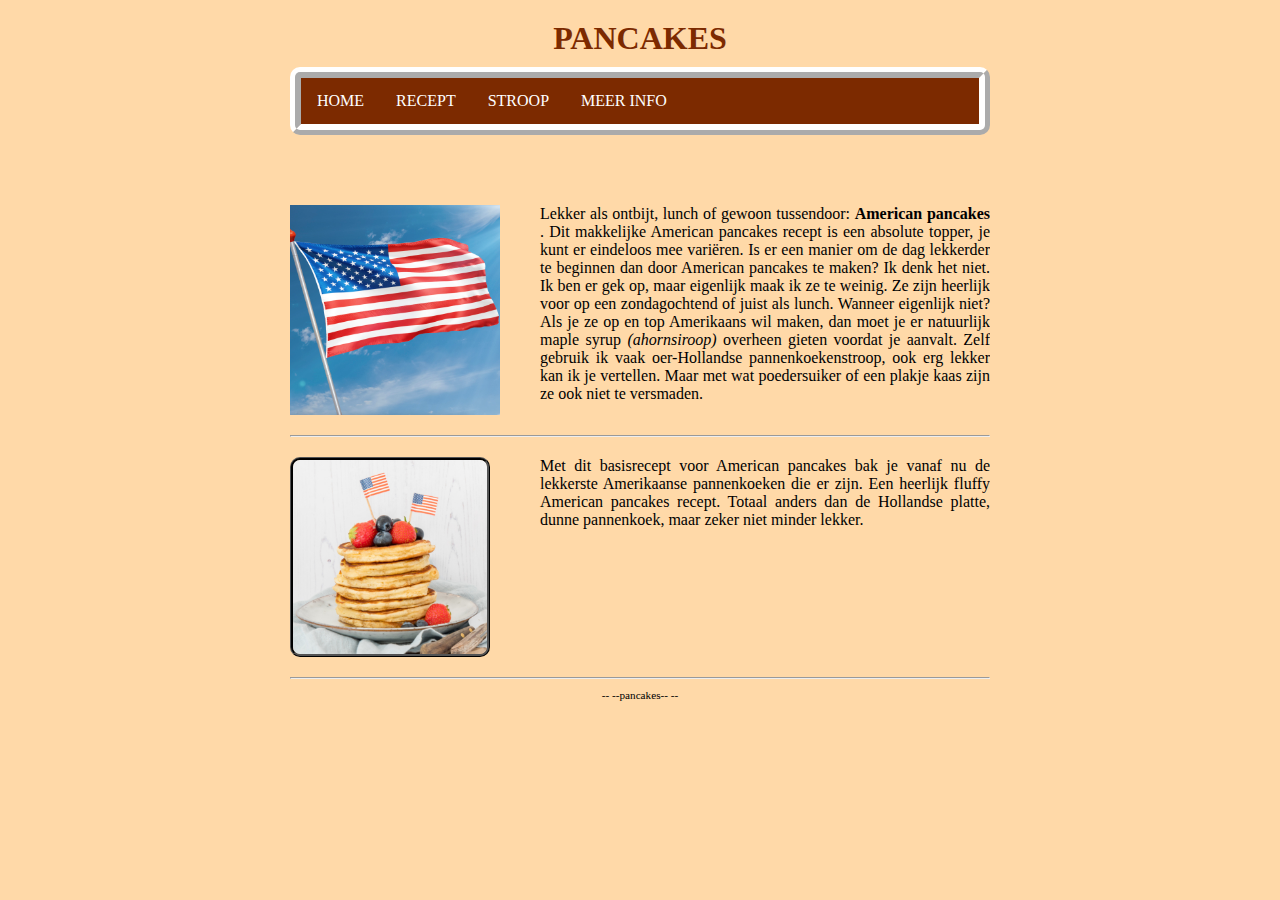
<file: index.html>
<!DOCTYPE html>

<html lang="nl">

  

<head>
  <link rel="stylesheet" href="style.css" />
  <title>Dit is een eenvoudige website</title>
  <meta charset="UTF-8" />
</head>

<body>
  <div class="page">

    <header>
      <h1 id="hoofdtitel" class="belangrijk">PANCAKES</h1>
    </header>

    <nav>
      <ul>
        <li><a href="index.html">HOME</a></li>
        <li><a href="overmij.html">RECEPT</a></li>
        <li><a href="info.html">STROOP</a></Li>
        <li><a href="index2.html">MEER INFO</a></li>
      </ul>
    </nav>

    <main>
      
      <pre>



      </pre>
    
      
      <div class="Flag1">
        
        <img class="Flag" src="Verenigde-Staten-vlag-.jpg" alt="flag">
       
        <p class="item-tekst">
          Lekker als ontbijt, lunch of gewoon tussendoor: <strong>American pancakes</strong> . Dit makkelijke American pancakes recept is een absolute topper, je kunt er eindeloos mee variëren. Is er een manier om de dag lekkerder te beginnen dan door American pancakes te maken? Ik denk het niet. Ik ben er gek op, maar eigenlijk maak ik ze te weinig. Ze zijn heerlijk voor op een zondagochtend of juist als lunch. Wanneer eigenlijk niet? Als je ze op en top Amerikaans wil maken, dan moet je er natuurlijk maple syrup <em>(ahornsiroop)</em> overheen gieten voordat je aanvalt. Zelf gebruik ik vaak oer-Hollandse pannenkoekenstroop, ook erg lekker kan ik je vertellen. Maar met wat poedersuiker of een plakje kaas zijn ze ook niet te versmaden.</p>

        
      </div>

      <footer>
        <hr />

      </footer>
      
        <div class="Flag1">
          
          <img class="pancake" src="American-pancakes-bakken-300x300.jpg" alt="pancake">

         
      <p class="item-tekst">Met dit basisrecept voor American pancakes bak je vanaf nu de lekkerste Amerikaanse pannenkoeken die er zijn. Een heerlijk fluffy American pancakes recept. Totaal anders dan de Hollandse platte, dunne pannenkoek, maar zeker niet minder lekker.</p>



     

        
    

    </div>
        

    </main>

    <footer>
      <hr />
      <p class="smalltext">-- --pancakes-- --</p>
    </footer>

  </div>
</body>

</html>
</file>
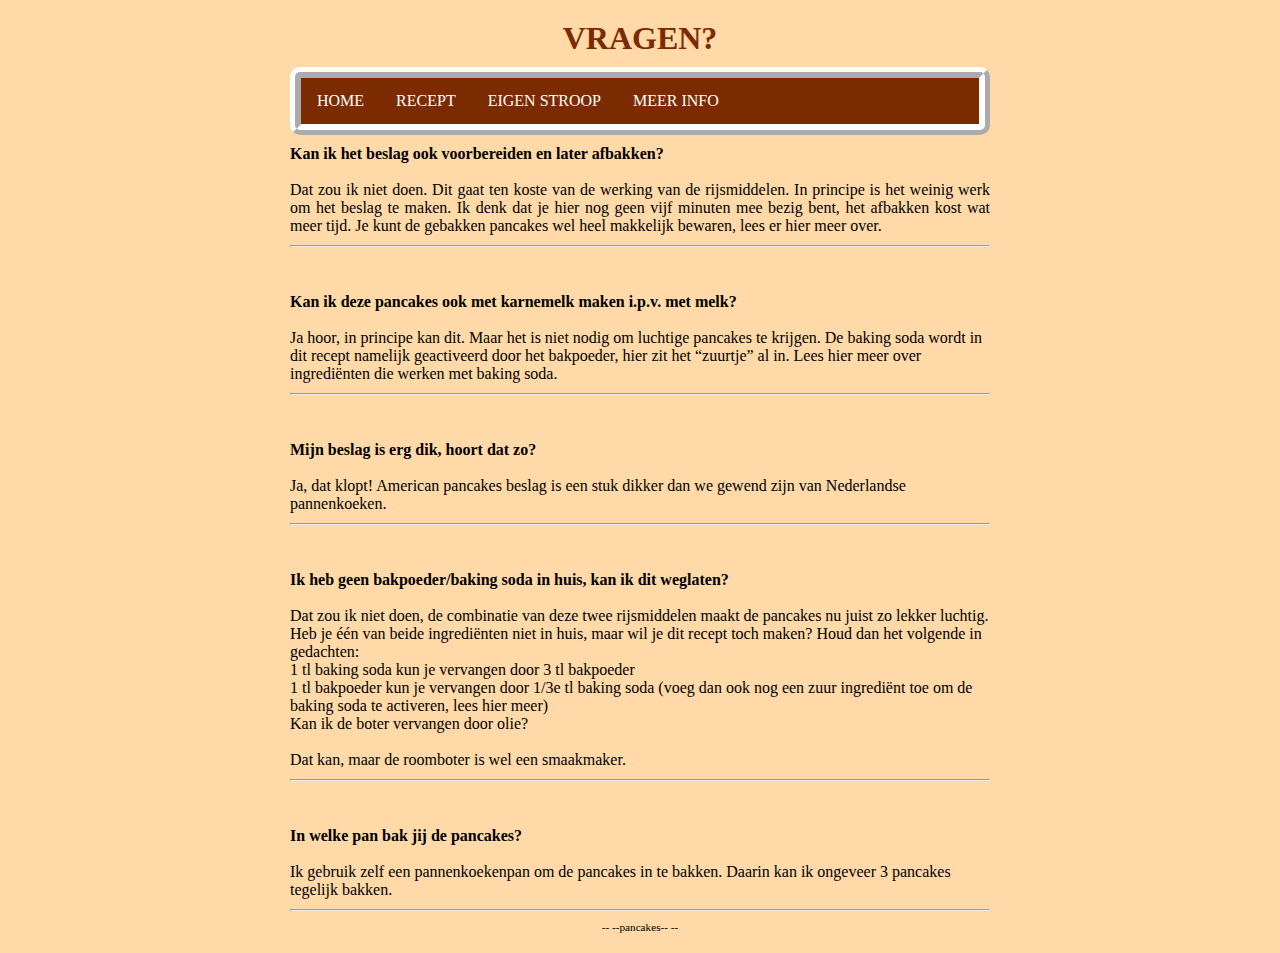
<file: index2.html>
<!DOCTYPE html>

<html lang="nl">

<head>
  <link rel="stylesheet" href="style.css" />
  <title>Dit is een eenvoudige website</title>
  <meta charset="UTF-8" />
</head>

<body>
  <div class="page">

    <header>
      <h1 id="hoofdtitel" class="belangrijk">VRAGEN?</h1>
    </header>

     <nav>
      <ul>
       <li><a href="index.html">HOME</a></li>
        <li><a href="overmij.html">RECEPT</a></li>
        <li><a href="info.html">EIGEN STROOP</a></Li>
        <li><a href="index2.html">MEER INFO</a></li>
      </ul>
    </nav>
<p>

 <strong> Kan ik het beslag ook voorbereiden en later afbakken?</strong><br></br>

Dat zou ik niet doen. Dit gaat ten koste van de werking van de rijsmiddelen. In principe is het weinig werk om het beslag te maken. Ik denk dat je hier nog geen vijf minuten mee bezig bent, het afbakken kost wat meer tijd. Je kunt de gebakken pancakes wel heel makkelijk bewaren, lees er hier meer over.

    <footer>
      <hr />

    </footer>
    
<br></br>
<strong>Kan ik deze pancakes ook met karnemelk maken i.p.v. met melk?</strong><br></br>
Ja hoor, in principe kan dit. Maar het is niet nodig om luchtige pancakes te krijgen. De baking soda wordt in dit recept namelijk geactiveerd door het bakpoeder, hier zit het “zuurtje” al in. Lees hier meer over ingrediënten die werken met baking soda.

    <footer>
      <hr />

    </footer>
    
<br></br>
<strong> Mijn beslag is erg dik, hoort dat zo?</strong><br></br>
Ja, dat klopt! American pancakes beslag is een stuk dikker dan we gewend zijn van Nederlandse pannenkoeken.

    <footer>
      <hr />

    </footer>
    
<br></br>
<strong>Ik heb geen bakpoeder/baking soda in huis, kan ik dit weglaten?</strong><br></br>
Dat zou ik niet doen, de combinatie van deze twee rijsmiddelen maakt de pancakes nu juist zo lekker luchtig. Heb je één van beide ingrediënten niet in huis, maar wil je dit recept toch maken? Houd dan het volgende in gedachten:

<li>1 tl baking soda kun je vervangen door 3 tl bakpoeder</li>
<li>1 tl bakpoeder kun je vervangen door 1/3e tl baking soda (voeg dan ook nog een zuur ingrediënt toe om de baking soda te activeren, lees hier meer)</li>
Kan ik de boter vervangen door olie?<br></br>
Dat kan, maar de roomboter is wel een smaakmaker.

    <footer>
      <hr />

    </footer>
    
<br></br>
<strong>In welke pan bak jij de pancakes?</strong><br></br>
Ik gebruik zelf een pannenkoekenpan om de pancakes in te bakken. Daarin kan ik ongeveer 3 pancakes tegelijk bakken.

    <footer>
      <hr />
 <p class="smalltext">-- --pancakes-- --</p>
    </footer>

  
</p>
  </div>
</body>

</html>
</file>
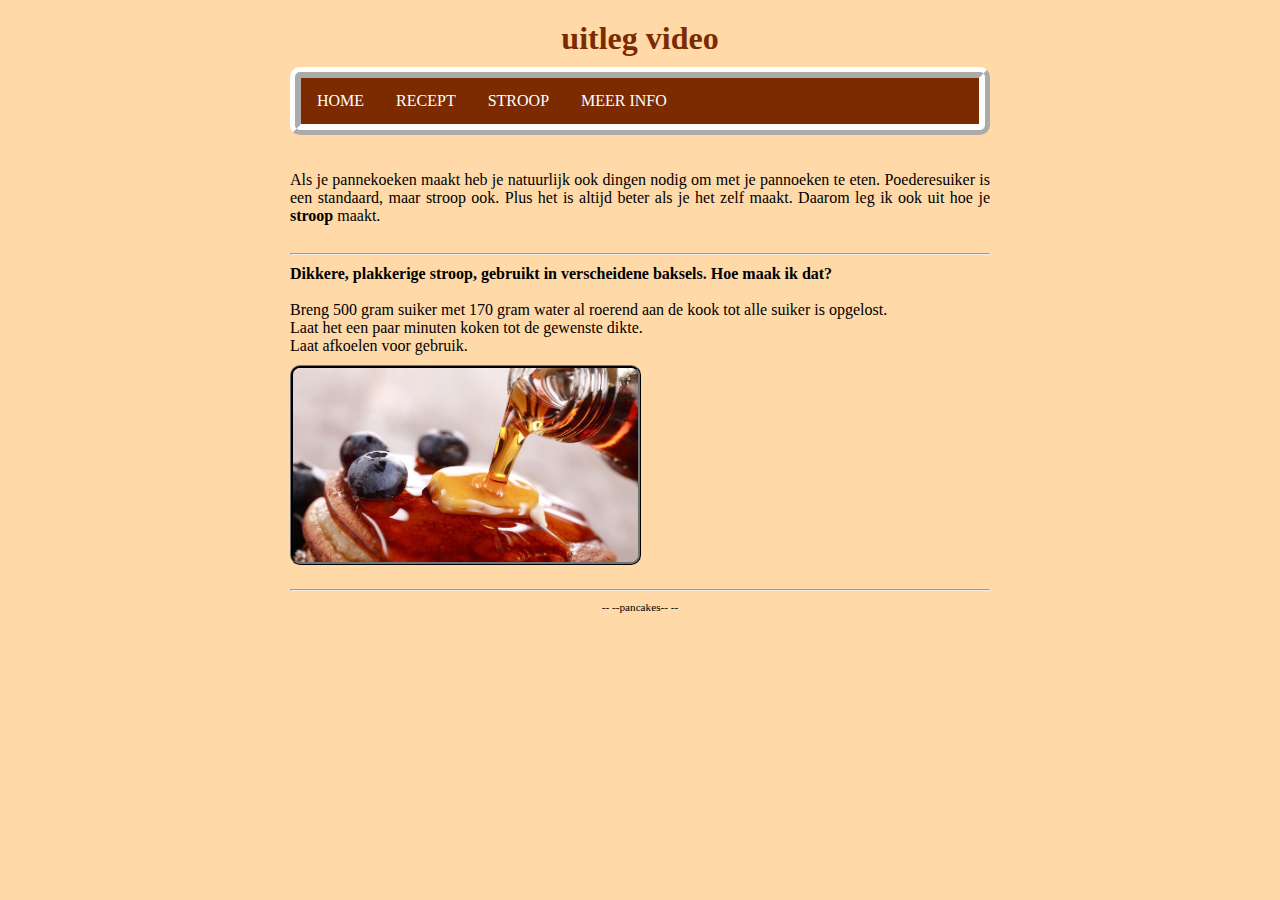
<file: info.html>
<!DOCTYPE html>

<html lang="nl">

<head>
  <link rel="stylesheet" href="style.css" />
  <title>Dit is een eenvoudige website</title>
  <meta charset="UTF-8" />
</head>

<body>
  <div class="page">

    <header>
      <h1>uitleg video</h1>
    </header>

    <nav>
      <ul>
        <li><a href="index.html">HOME</a></li>
        <li><a href="overmij.html">RECEPT</a></li>
        <li><a href="info.html">STROOP</a></li>
        <li><a href="index2.html">MEER INFO</a></li>
      </ul>
    </nav>

    <main>
    
        <!--internal link-->
      <br></br>
         Als je pannekoeken maakt heb je natuurlijk ook dingen nodig om met je pannoeken te eten. Poederesuiker is een standaard, maar stroop ook. Plus het is altijd beter als je het zelf maakt. Daarom leg ik ook uit hoe je <strong>stroop</strong> maakt.
<br></br>

<footer>
        <hr />

      </footer>
      
      
      <strong>Dikkere, plakkerige stroop, gebruikt in verscheidene baksels. Hoe maak ik dat?</strong><br></br>
<li>Breng 500 gram suiker met 170 gram water al roerend aan de kook tot alle suiker is opgelost.</li>
<li>Laat het een paar minuten koken tot de gewenste dikte.</li>
<li>Laat afkoelen voor gebruik.</li>


<img class="stroop" src="nieuw-onderzoek-deze-stroop-vermindert-de-aanmaak-van-rimpels.jpeg" height="200">

      
    </main>

    <footer>
      <hr />
    <p class="smalltext">-- --pancakes-- --</p>
    </footer>

  </div>
</body>

</html>
</file>
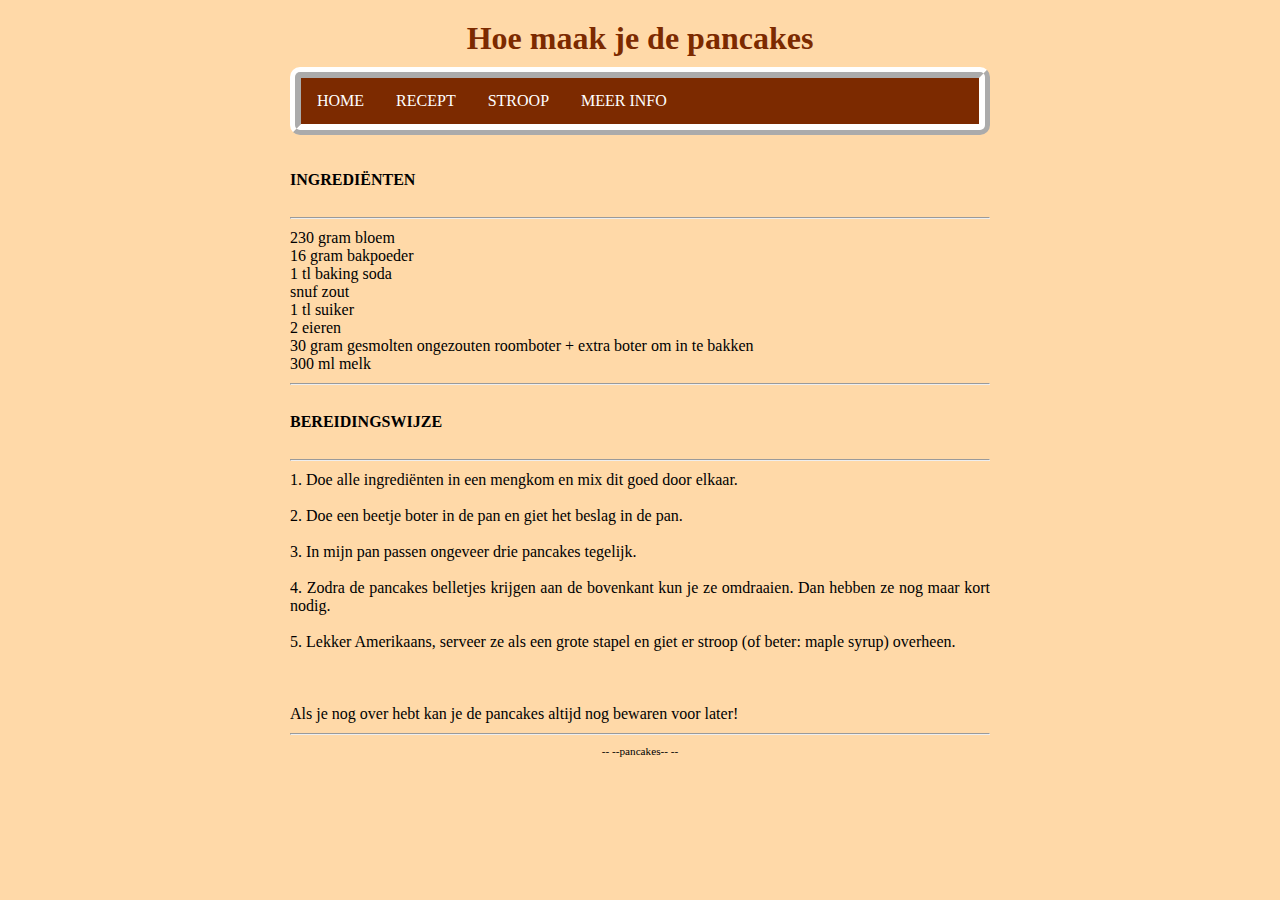
<file: overmij.html>
<!DOCTYPE html>

<html lang="nl">

<head>
  <link rel="stylesheet" href="style.css" />
  <title>Dit is een eenvoudige website</title>
  <meta charset="UTF-8" />
</head>

<body>
  <div class="page">

    <header>
      <h1>Hoe maak je de pancakes</h1>
    </header>

    <nav>
      <ul>
       <li><a href="index.html">HOME</a></li>
        <li><a href="overmij.html">RECEPT</a></li>
        <li><a href="info.html">STROOP</a></Li>
        <li><a href="index2.html">MEER INFO</a></li>
      </ul>
    </nav>

    <main> 
      <br> </br>
      
    <strong>INGREDIËNTEN</strong>
      <br></br>

      <footer>
        <hr />
       
      </footer>
      
<li>230 gram bloem</li>
<li>16 gram bakpoeder</li>
<li>1 tl baking soda</li>
<li>snuf zout</li>
<li>1 tl suiker</li>
  <li>2 eieren</li>
<li>30 gram gesmolten ongezouten roomboter + extra boter om in te bakken</li>
<li>300 ml melk</li>
     

      <footer>
        <hr />

      </footer>

      <Br>
      <strong>BEREIDINGSWIJZE</strong>
      <br></br>
      
      <footer>
        <hr />
        
      </footer>
      
     1. Doe alle ingrediënten in een mengkom en mix dit goed door elkaar. <br></br>
2. Doe een beetje boter in de pan en giet het beslag in de pan. <br></br>
     3. In mijn pan passen ongeveer drie pancakes tegelijk. <br></br>
      4. Zodra de pancakes belletjes krijgen aan de bovenkant kun je ze omdraaien. Dan hebben ze nog maar kort nodig.<br></br>
5. Lekker Amerikaans, serveer ze als een grote stapel en giet er stroop (of beter: maple syrup) overheen.<br></br>
  
      <br></br>
      Als je nog over hebt kan je de pancakes altijd nog bewaren voor later!
      
    </p>

      <footer>
        <hr />
      <p class="smalltext">-- --pancakes-- --</p>
      </footer>

  </div>
</body>

</html>
</file>
<file: style.css>
* {                                        
  box-sizing: border-box;                  
  margin: 0px;                             
}

html, body {                      
  margin: 0px;                    
  background-color: #ffd9a8;    
  color: #000000;               
}  

div {                             
  overflow: hidden;               
}



.page {
  width: 700px;                   
  margin: 10px auto;               (gecentreerd) 
}

header, footer {                  
  margin: 10px 0px;
}

main {                       
  text-align: justify;           
}

h1, h2, h3 {                    
  margin: 10px 0px;
  text-align: center;            
} 

p {
  margin: 10px 0px;
  text-align: justify;            
}

img {
  margin: 10px 0px;
}



.item-plaatje {
  float:left;
  width:300px;
  padding-right: 50px; 
  height: 150%;
}
.item-tekst {
  float:right;
  width: 450px;
}



h1, h2, h3 {
      color: #7c2a00;
}

.smalltext {
    text-align: center;
    font-size: 0.7em;
}

a {
    color: #000000;
    text-decoration: none;
}

a:hover {
    text-decoration: underline;
}


nav ul {
    list-style-type: none;
    margin: auto;
    padding: 0;
    background-color: #7c2a00;
    overflow: hidden;
  border: 3mm ridge white;
  border-radius: 10px;
}

nav ul li {
    float: left;
}

nav li a {
    display: block;
    color: #ffffff;
    text-align: center;
    padding: 14px 16px;
    text-decoration: none;
}

nav li a:hover {
    background-color: #964922;
}

nav li a.active {
    background-color: #4f7a28;
}


  .Flag{
    float:left;
    width:220px;
    padding-right: 10px; 
    height: 180%;
   
  }



.pancake{
float:left;
  width:200px;
  height: 22%;
border: 1mm ridge #000000;
  border-radius: 10px;
}


.stroop {
  border: 1mm ridge #1f1f1f;
  border-radius: 10px;
}
</file>
